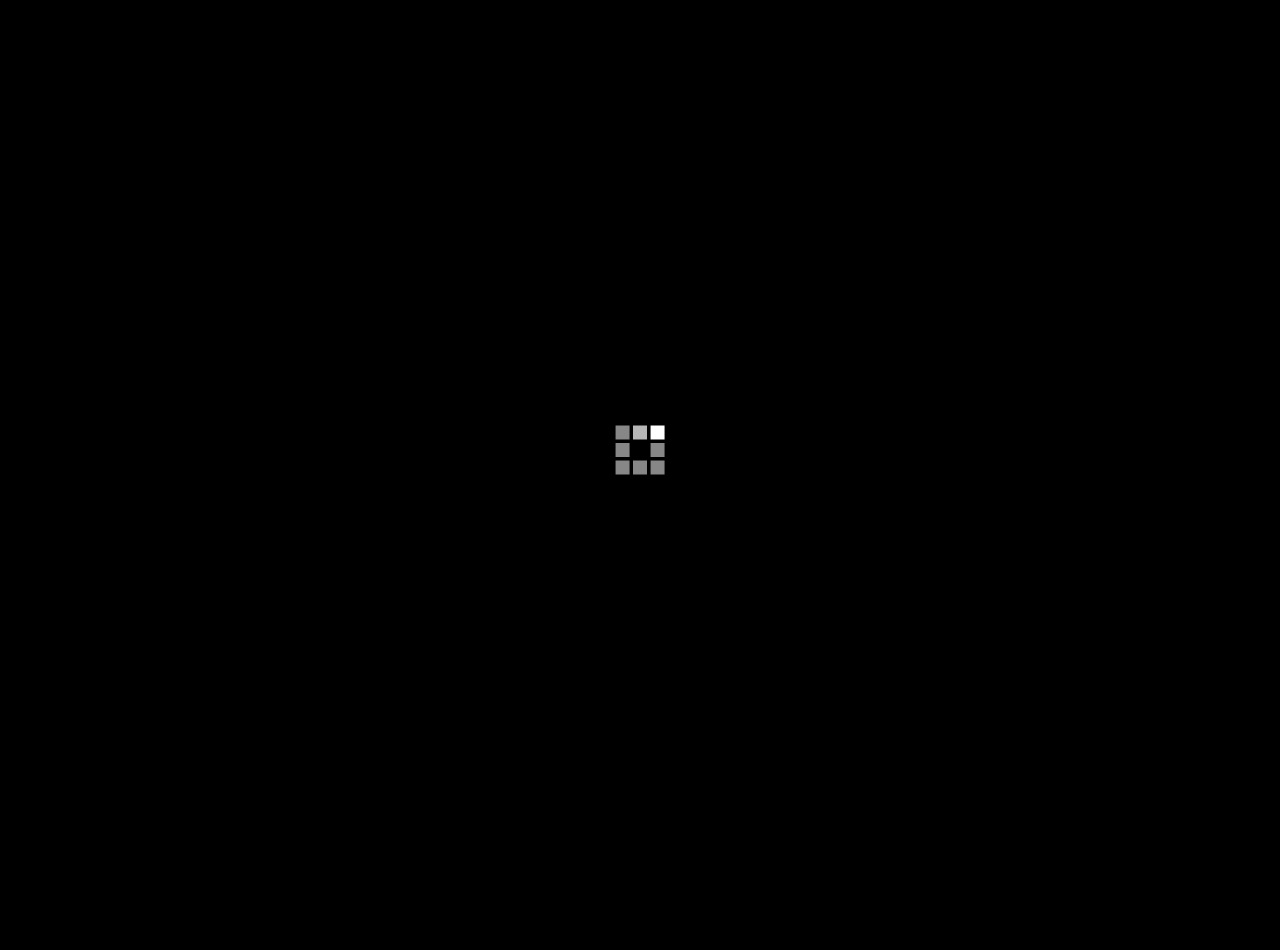
<file: Assets/WebGLTemplates/Godefroy.me/index.html>
<!doctype html>
<html>
<head>
    <meta charset="utf-8">
    <meta http-equiv="X-UA-Compatible" content="IE=edge">
    <meta name="viewport" content="width=device-width, initial-scale=1">
    <meta property="og:description" content="Godefroy is CTO @ Lone Stone Studio, he's an Entrepreneur and Software Engineer">
    <meta property="og:title" content="Godefroy de Compreignac">
    <meta property="og:site_name" content="Godefroy de Compreignac">
    <meta property="og:url" content="http://godefroy.me">
    <title>Godefroy de Compreignac</title>
    <link href="TemplateData/style.css" rel="stylesheet">
    <script src="TemplateData/UnityProgress.js"></script>
</head>
<body>

<div id="main" class="container">
    <h1>Godefroy de Compreignac</h1>

    <h2>Entrepreneur, Software Engineer &amp; Manager</h2>

    <ul id="jobs">
        <li>Co-founder &amp; CTO @ <a href="http://lonestone.studio">Lone Stone Studio</a></li>
        <li>Founder &amp; ex-CEO @ <a href="https://www.eklablog.com">Eklablog</a></li>
    </ul>

    <ul id="networks">
        <li><a href="https://twitter.com/Godefroy">Twitter</a></li>
        <li><a href="https://github.com/Godefroy">GitHub</a></li>
        <li><a href="https://www.linkedin.com/in/godefroy">LinkedIn</a></li>
    </ul>
</div>

<canvas class="emscripten" id="canvas" oncontextmenu="event.preventDefault()"></canvas>

<img id="spinner" src="TemplateData/spinner.gif" alt="Loading..." />
<p id="message"></p>
<div id="progressbar"></div>

%UNITY_WEBGL_LOADER_GLUE%

</body>
</html>
</file>
<file: Assets/WebGLTemplates/Godefroy.me/TemplateData/style.css>
/****************************************
  ==== RESETS
****************************************/

html,body,div,canvas { margin: 0; padding: 0; }
::-moz-selection { color: #333; text-shadow: none; }
::selection {  color: #333; text-shadow: none; }
.clear:after { visibility: hidden; display: block; font-size: 0; content: " "; clear: both; height: 0; }
.clear { display: inline-table; clear: both; }
/* Hides from IE-mac \*/ * html .clear { height: 1%; } .clear { display: block; } /* End hide from IE-mac */

/****************************************
  ==== LAYOUT
****************************************/

html, body { width: 100%; height: 100%; font-family: Helvetica, Verdana, Arial, sans-serif; }
body { }
p.header, p.footer { display: none; }
div.logo { width: 204px; height: 38px; float: left; position: relative; z-index: 10; }
div.title { height: 38px; line-height: 38px; padding: 0 10px; margin: 0 1px 0 0; float: right; color: #333; text-align: right; font-size: 18px; position: relative; z-index: 10; }
.template-wrap { position: absolute; top: 50%; left: 50%; -webkit-transform: translate(-50%, -50%); transform: translate(-50%, -50%); }
.fullscreen { float: right; position: relative; z-index: 10; }

body.template { }
.template .template-wrap { }
.template .template-wrap canvas { }



body {
    background-color: #000000;
    color: #0897ff;
    font-family: sans-serif;
    overflow: hidden;
}

a {
    color: #0897ff;
}

a:hover {
    color: #065bff;
}

#main {
    position: relative;
    z-index: 2;
    width: 600px;
    margin: 50px auto 0 auto;
}

canvas {
	position: absolute;
	z-index: 10;
	top: 0;
	left: 0;
	width: 100%;
	height: 100%;
	background: #000;
}

#spinner {
	position: absolute;
	z-index: 11;
	top: 50%;
	left: 50%;
	width: 70px;
	height: 70px;
	margin-top: -35px;
	margin-left: -35px;
}

#progressbar {
	position: absolute;
	z-index: 11;
	bottom: 0;
	left: 0;
	width: 0%;
	height: 20px;
	background-color: #fff;
}

#message {
	position: absolute;
	z-index: 11;
	bottom: 30px;
	left: 0;
	width: 100%;
	height: 20px;
	color: #fff;
	font-family: Courier, sans-serif;
	font-size: 14px;
	text-align: center;
}
</file>
